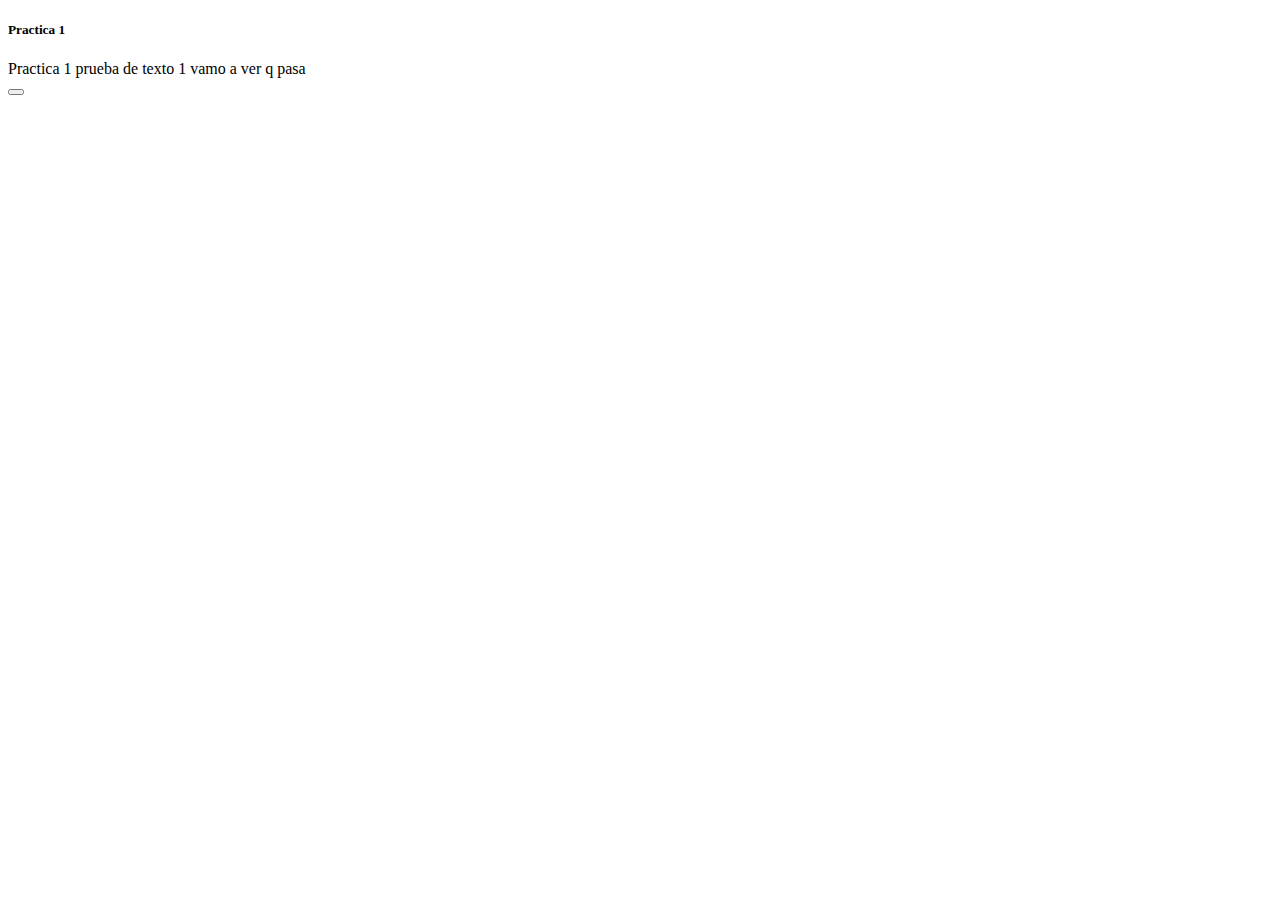
<file: src/main/resources/templates.layout/plantilla.html>
<!DOCTYPE html>
<!--
Click nbfs://nbhost/SystemFileSystem/Templates/Licenses/license-default.txt to change this license
Click nbfs://nbhost/SystemFileSystem/Templates/Other/html.html to edit this template
-->
<html xmlns="http://www.w3.org/1999/xhtml"
      xmlns:th="http://www.thymeleaf.org">
    <head th:fragment = "head">
        <title>TODO supply a title</title>
        <meta charset="UTF-8">
            <link href="https://cdn.jsdelivr.net/npm/bootstrap@5.3.2/dist/css/bootstrap.min.css" rel="stylesheet" integrity="sha384-T3c6CoIi6uLrA9TneNEoa7RxnatzjcDSCmG1MXxSR1GAsXEV/Dwwykc2MPK8M2HN" crossorigin="anonymous">
                <script src="https://cdn.jsdelivr.net/npm/bootstrap@5.3.2/dist/js/bootstrap.bundle.min.js" integrity="sha384-C6RzsynM9kWDrMNeT87bh95OGNyZPhcTNXj1NW7RuBCsyN/o0jlpcV8Qyq46cDfL" crossorigin="anonymous"></script>
                </head>
                <body>
                    <header th:fragment="header" class="header">
                        <div class="collapse" id="navbarToggleExternalContent">
                            <div class="bg-dark p-4">
                                <h5 class="text-white h4">Practica 1</h5>
                                <span class="text-muted">Practica 1 prueba de texto 1 vamo a ver q pasa</span>
                            </div>
                        </div>
                        <nav class="navbar navbar-dark bg-dark">
                            <div class="container-fluid">
                                <button class="navbar-toggler" type="button" data-bs-toggle="collapse" data-bs-target="#navbarToggleExternalContent" aria-controls="navbarToggleExternalContent" aria-expanded="false" aria-label="Toggle navigation">
                                    <span class="navbar-toggler-icon"></span>
                                </button>
                            </div>
                        </nav>

                    </header>



                </body>
                </html>
</file>
